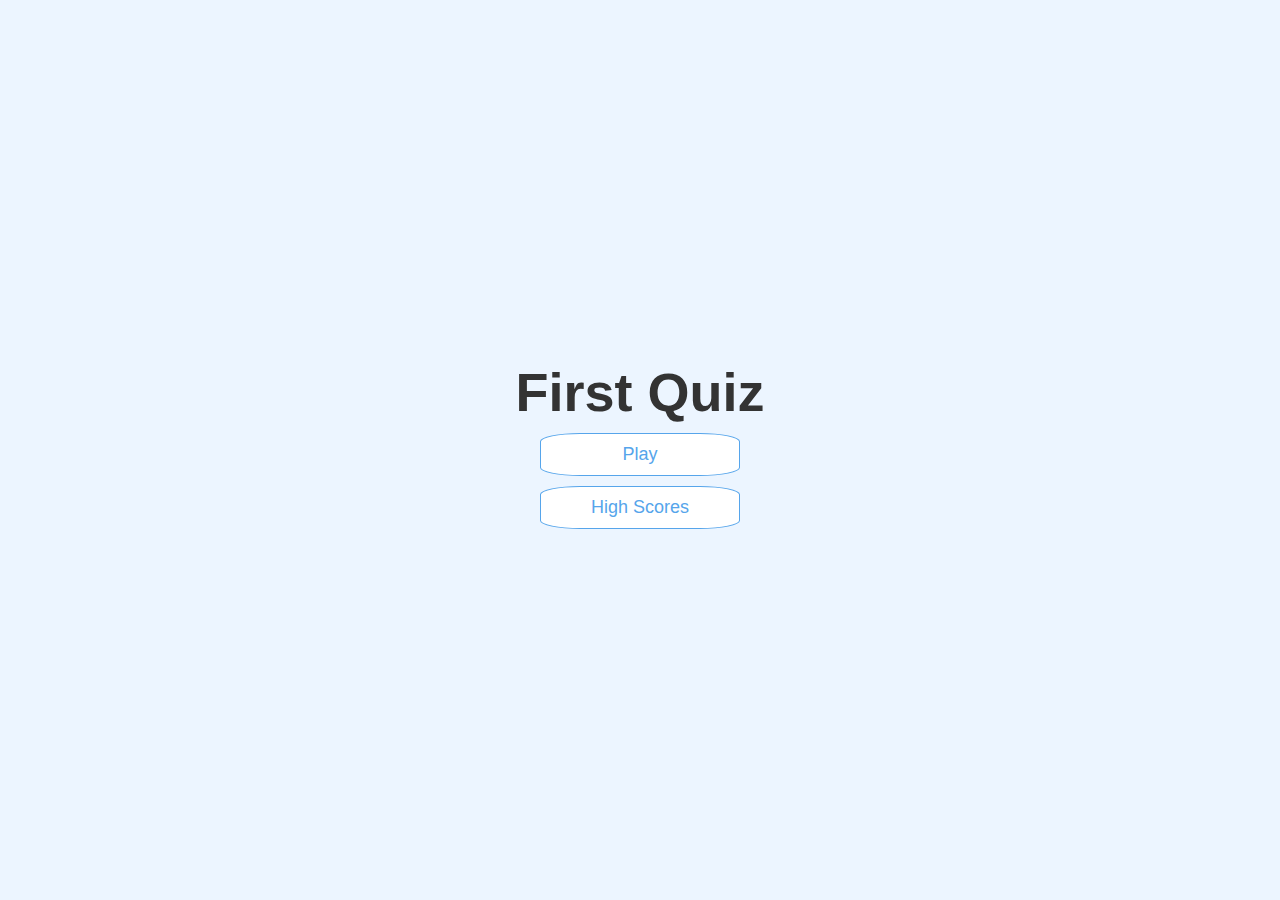
<file: index.html>
<!DOCTYPE html>
<html lang="en">
<head>
    <meta charset="UTF-8">
    <meta http-equiv="X-UA-Compatible" content="IE=edge">
    <meta name="viewport" content="width=device-width, initial-scale=1.0">
    <title>Quiz</title>
    <link rel="stylesheet" href="app.css">
</head>
<body>
    <div class="container">
        <div id="home" class="flex-center flex-column">
            <h1>First Quiz</h1>
            <a class="btn" href="/game.html">Play</a>
            <a class="btn" href="/highscores.html">High Scores</a>
        </div>
    </div>
</body>
</html>
</file>
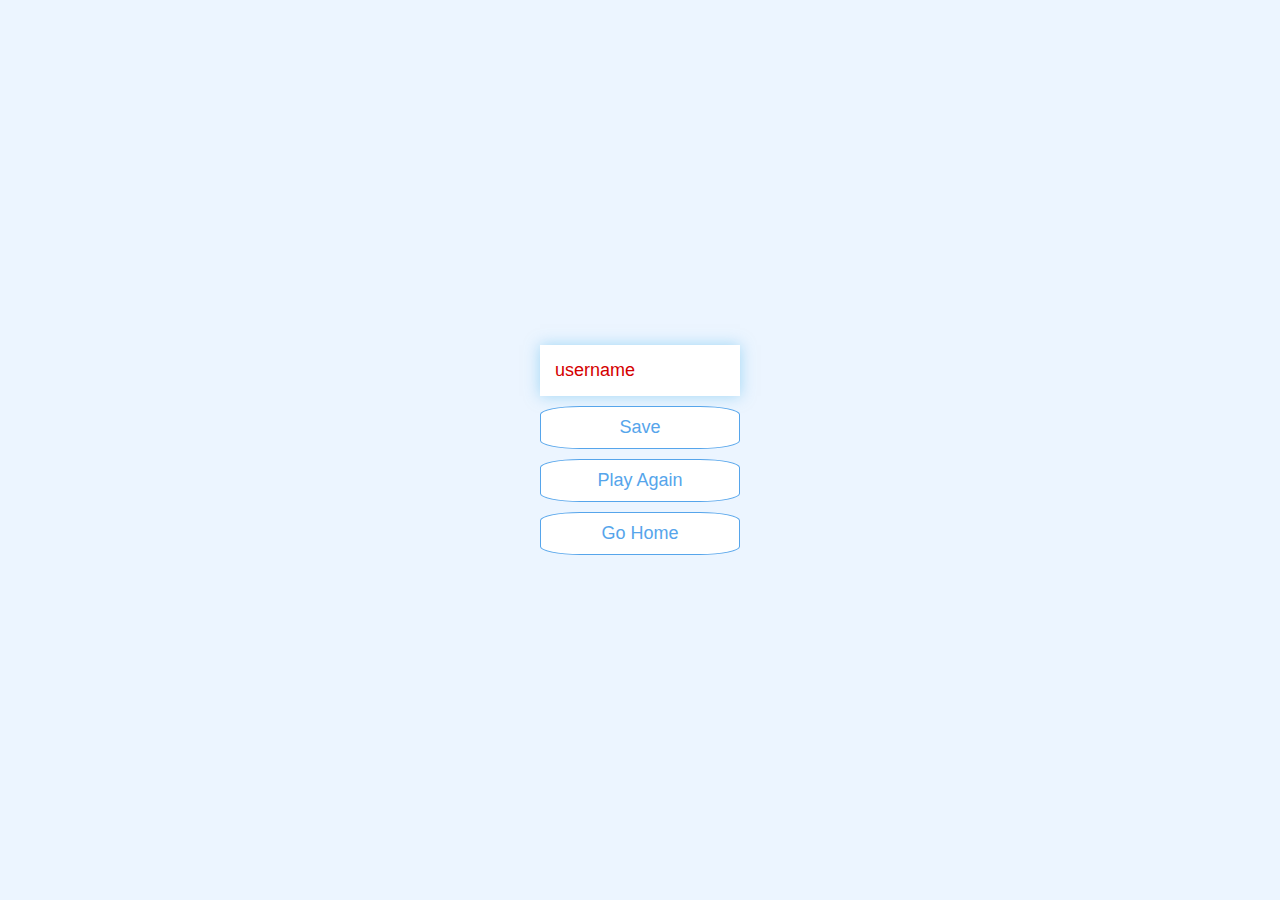
<file: end.html>
<!DOCTYPE html>
<html lang="en">
<head>
    <meta charset="UTF-8">
    <meta http-equiv="X-UA-Compatible" content="IE=edge">
    <meta name="viewport" content="width=device-width, initial-scale=1.0">
    <title>Congrats!</title>
    <link rel="stylesheet" href="app.css">
</head>
<body>
    <div class="container">
        <div id="end" class="flex-center flex-column">
            <h1 id="finalScore">0</h1>
            <form>
                <input 
                type="text" 
                name="username" 
                id="username"
                placeholder="username"
                />
                
                <button 
                type="submit" 
                class="btn" 
                id="saveScoreBtn" 
                onclick="saveHighScore(event)" 
                disabled
                >
                Save
                </button>
            </form>
            <a class="btn" href="/game.html">Play Again</a>
            <a href="/" class="btn">Go Home</a>
        </div>
    </div>
    <script src="end.js"></script>
</body>
</html>
</file>
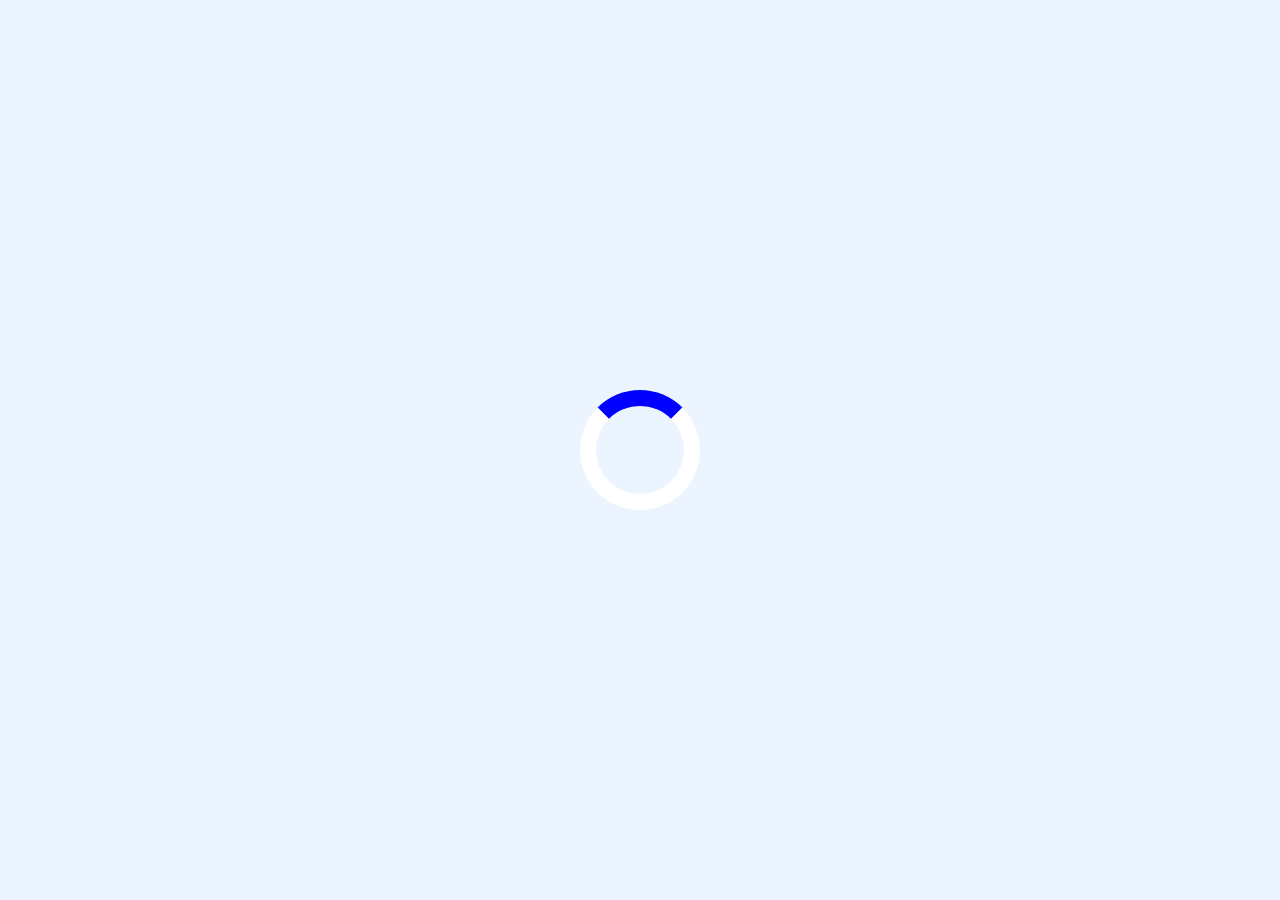
<file: game.html>
<!DOCTYPE html>
<html lang="en">
<head>
    <meta charset="UTF-8">
    <meta http-equiv="X-UA-Compatible" content="IE=edge">
    <meta name="viewport" content="width=device-width, initial-scale=1.0">
    <title>Quiz - Play</title>
    <link rel="stylesheet" href="app.css">
    <link rel="stylesheet" href="game.css">
</head>
<body>
    <div class="container">
        <div id="loader"></div>
        <div id="game" class="justify-center flex-column hidden">
            <div id="hud">
                <div id="hud-item">
                    <p id="progressText" class="hud-prefix">
                        Question
                    </p>
                    <div id="progressBar">
                        <div id="progress-bar-full"></div>
                    </div>
                </div>

                <div id="hud-item">
                    <p class="hud-prefix">
                        Score
                    </p>
                    <h1 class="hud-main-text" id="score">
                        0
                    </h1>
                </div>
            </div>

            <h2 id="question">What is the answer to this question ? </h2>
            <div class="choice-container">
                <p class="choice-prefix">A</p>
                <p class="choice-text" data-number="1"></p>
            </div>

            <div class="choice-container">
                <p class="choice-prefix">B</p>
                <p class="choice-text" data-number="2"></p>
            </div>

            <div class="choice-container">
                <p class="choice-prefix">C</p>
                <p class="choice-text" data-number="3"></p>
            </div>

            <div class="choice-container">
                <p class="choice-prefix">D</p>
                <p class="choice-text" data-number="4"></p>
            </div>
        </div>
    </div>
    <script src="game.js"></script>
</body>
</html>
</file>
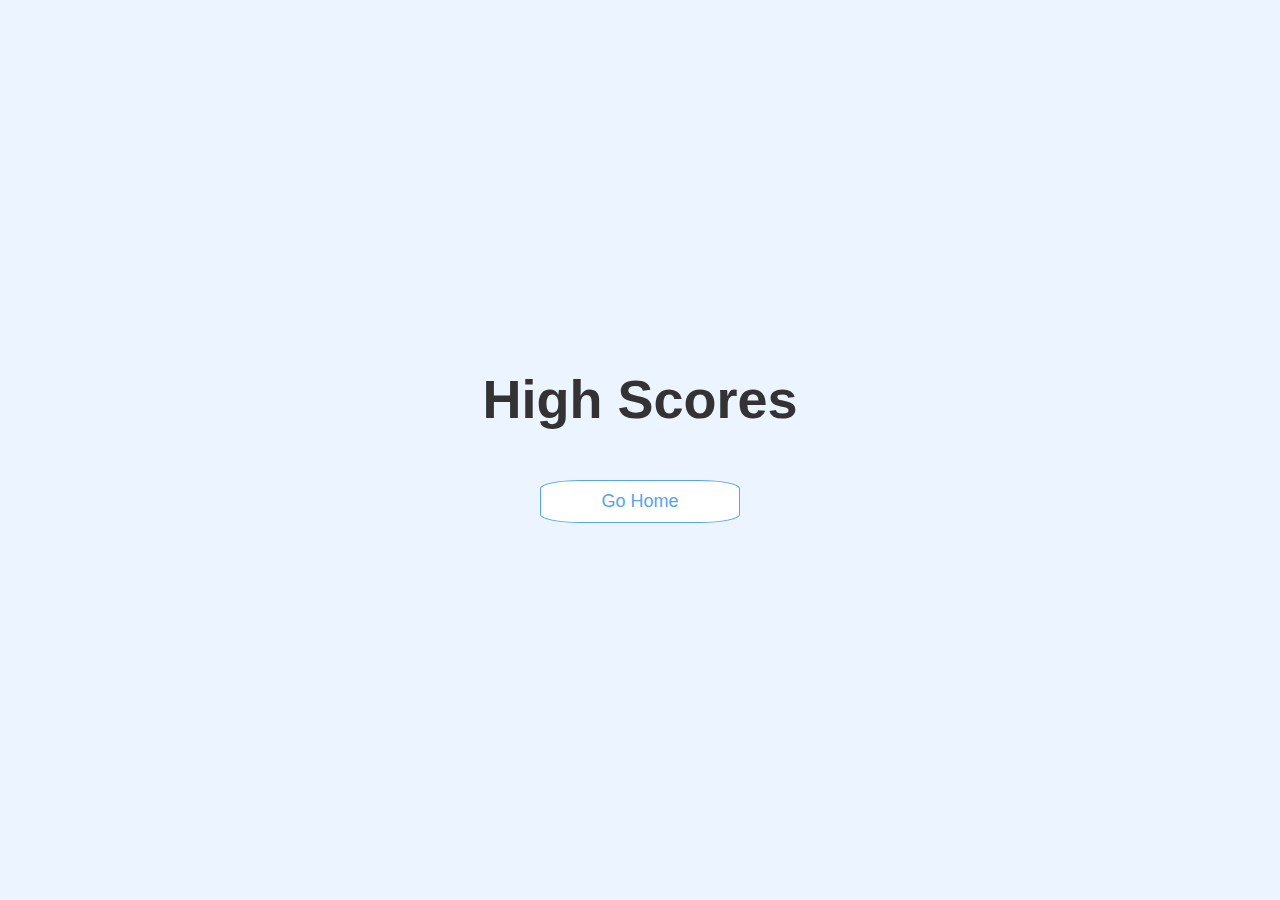
<file: highscores.html>
<!DOCTYPE html>
<html lang="en">
<head>
    <meta charset="UTF-8">
    <meta http-equiv="X-UA-Compatible" content="IE=edge">
    <meta name="viewport" content="width=device-width, initial-scale=1.0">
    <title>High Scores</title>
    <link rel="stylesheet" href="app.css">
    <link rel="stylesheet" href="highscores.css">
</head>
<body>
    <div class="container">
        <div id="highScores" class="flex-center flex-column">
           <h1 id="finalscore">High Scores</h1>
           <ul id="highScoresList"></ul>
            <a class="btn" href="/">Go Home</a>
        </div>
    </div>
</body>
<script src="highscores.js"></script>
</html>
</file>
<file: app.css>
:root{
    background-color: #ecf5ff;
    font-size: 62.5%;
}
*{
    box-sizing: border-box;
    font-family: Arial, Helvetica, sans-serif;
    margin: 0;
    padding: 0;
    color: #333;
}
h1,
h2,
h3,
h4{
    margin-bottom: 1rem;
}

h1{
    font-size: 5.4rem;
}
h1>span{
    font-size: 2.4rem;
    font-weight: 500;
}
h2{
    font-size: 4.2rem;
    margin-bottom: 4rem;
    font-weight: 700;
}
h3{
    font-size: 2.87rem;
    font-weight:500 ;
}

.container{
    width: 100vw;
    height: 100vh;
    display: flex;
    justify-content: center;
    align-items: center;
    max-width: 80rem;
    margin: 0 auto;
    padding: 2rem;
}
.container > *{
    width: 100%;
}
.flex-column{
    display: flex;
    flex-direction: column;
}
.flex-center{
    justify-content: center;
    align-items: center;
}
.justify-center{
    justify-content: center;
}
.text-center{
    text-align: center;
}
.hidden{
    display: none;
}

.btn{
    font-size: 1.8rem;
    padding: 1rem 0;
    width: 20rem;
    text-align: center;
    border: 0.1rem solid #56a5eb;
    margin-bottom: 1rem;
    text-decoration: none;
    color: #56a5eb;
    background-color: white;
    border-radius: 20%;
}
.btn:hover{
    cursor: pointer;
    box-shadow: 0 0.4rem 1.4rem 0 rgb(86, 185, 235, 0.5);
    transform: translateY(-0.1rem);
    transition: transform 150ms;
}
.btn[disable]:hover{
    cursor: not-allowed;
    box-shadow: none;
    transform:none;
}

/*form*/
form{
    width: 100%;
    display: flex;
    flex-direction: column;
    align-items: center;
}
input{
    margin-bottom: 1rem;
    width: 20rem;
    padding: 1.5rem;
    font-size: 1.8rem;
    border:none;
    box-shadow: 0 0.01rem 1.4rem 0 rgba(86, 185, 235, 0.5);
}
input::placeholder{
    color: rgb(212, 0, 0);
}
</file>
<file: game.css>
.choice-container{
    display: flex;
    margin-bottom: 0.5rem;
    width: 100%;
    font-size: 1.8rem;
    border:0.1rem solid rgb(86,165,235,0.25);
    background-color: white;
}

.choice-container:hover{
    cursor: pointer;
    box-shadow: 0 0.4rem 1.4rem 0 rgb(86,185,235,0.5);
    transform: translateY(-0.1rem);
    transition: transform 150ms;
}

.choice-prefix{
    padding: 1.5rem 2.5rem;
    background-color: blue;
    color:white;
}

.choice-text{
    padding: 1.5rem;
    width: 100%;
}

.correct{
    background-color: chartreuse;
}

.incorrect{
    background-color: crimson;
}

#hud{
    display: flex;
    justify-content: space-between;
}
.hud-prefix{
    text-align: center;
    font-size: 2rem;
}
.hud-main-text{
    text-align: center;
    color: darkblue;
}

#progressBar{
    width: 20rem;
    height: 4rem;
    border: 0.3rem solid blue;
    margin-top: 1rem;
}

#progress-bar-full{
    height: 3.4rem;
    background-color: blue;
    width: 0%;
}

/* loading */ 
#loader{
    border: 1.6rem solid white;
    border-radius: 50%;
    border-top: 1.6rem solid blue;
    width:12rem;
    height:12rem;
    animation: spin 2s linear;
}

@keyframes spin{
    0%{
        transform: rotate(0deg);
    }
    100%{
        transform: rotate(360deg);
    }
}
</file>
<file: highscores.css>
#highScoresList{
    list-style: none;
    padding-left: 0;
    margin-bottom: 4rem;
}

.high-score{
    font-size: 2.8rem;
    margin-bottom: 0.5rem;
}
.high-score:hover{
    transform: scale(1.025);
}
</file>
